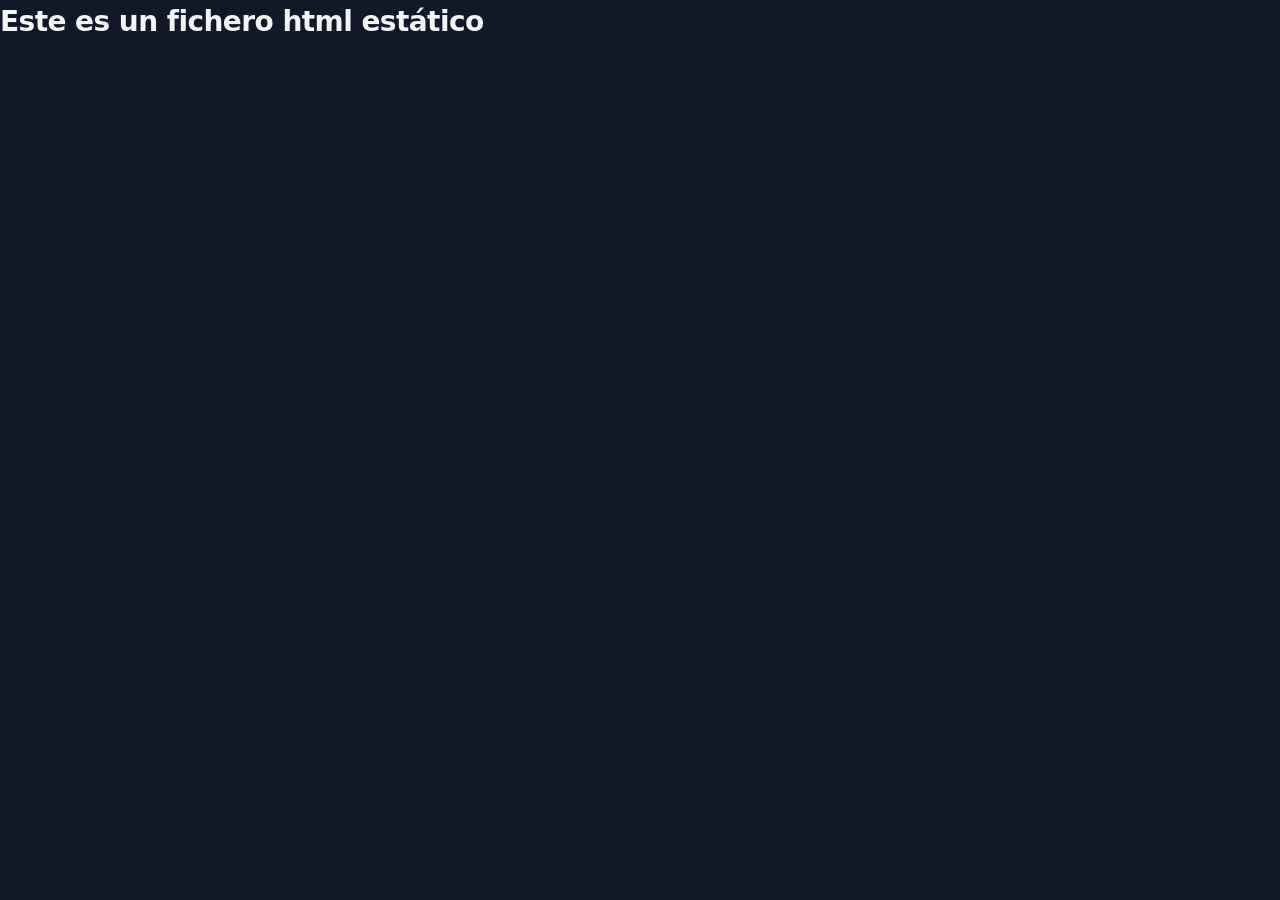
<file: src/static/static.html>
<!DOCTYPE html>
<html lang="en">
<head>
    <meta charset="UTF-8">
    <meta name="viewport" content="width=device-width, initial-scale=1.0">
    <title>Stattic</title>
    <link rel="stylesheet" href="css/styles.css">
</head>
<body>
    <h1>Este es un fichero html estático</h1>
</body>
</html>
</file>
<file: src/static/css/styles.css>
/* ============================================
   Películas — Tema oscuro profesional y depurado
   ============================================ */

:root {
    /* Fondos (oscuros pero no negros puros) */
    --bg-body: #111827;
    --bg-surface: #1f2937;
    --bg-elevated: #374151;
    --bg-input: #1f2937;

    /* Acentos (tonos fríos y discretos) */
    --accent: #6b7280;
    --accent-soft: #9ca3af;
    --accent-link: #93c5fd;
    --accent-link-hover: #bfdbfe;

    /* Texto */
    --text-main: #f3f4f6;
    --text-muted: #9ca3af;
    --text-subtle: #6b7280;

    /* Bordes y sombras */
    --border: 1px solid rgba(255, 255, 255, 0.06);
    --border-strong: 1px solid rgba(255, 255, 255, 0.1);
    --shadow: 0 4px 20px rgba(0, 0, 0, 0.25);
    --radius: 10px;
    --radius-sm: 6px;

    --font: 'Segoe UI', system-ui, -apple-system, sans-serif;
}

* {
    margin: 0;
    padding: 0;
    box-sizing: border-box;
}

body {
    background: var(--bg-body);
    color: var(--text-main);
    font-family: var(--font);
    font-size: 16px;
    line-height: 1.6;
    min-height: 100vh;
    display: flex;
    flex-direction: column;
    -webkit-font-smoothing: antialiased;
}

#content {
    flex: 1;
    max-width: 1100px;
    width: 100%;
    margin: 0 auto;
    padding: 2rem 1.25rem;
}

#content > * {
    background: var(--bg-surface);
    border: var(--border);
    border-radius: var(--radius);
    padding: 2rem;
    margin-bottom: 1.5rem;
    box-shadow: var(--shadow);
}

/* Títulos */
h1 {
    color: var(--text-main);
    font-size: 1.75rem;
    font-weight: 700;
    margin-bottom: 1.25rem;
    letter-spacing: -0.02em;
}

h2 {
    color: var(--text-main);
    font-size: 1.35rem;
    font-weight: 600;
    margin-bottom: 1rem;
}

h3 {
    color: var(--text-main);
    font-size: 1.15rem;
    font-weight: 600;
    margin-bottom: 0.75rem;
}

#content h1,
#content p {
    background: transparent;
    padding: 0;
    box-shadow: none;
    border: none;
}

#content p {
    color: var(--text-muted);
    margin-bottom: 1rem;
    font-size: 0.9375rem;
}

/* Enlaces */
a {
    color: var(--accent-link);
    text-decoration: none;
    transition: color 0.2s ease;
}

a:hover {
    color: var(--accent-link-hover);
}

/* Botones y navegación */
p a,
.content-nav a,
.btn {
    display: inline-block;
    padding: 0.5rem 1rem;
    background: var(--bg-elevated);
    color: var(--text-main) !important;
    border: var(--border);
    border-radius: var(--radius-sm);
    font-size: 0.875rem;
    font-weight: 500;
    text-decoration: none !important;
    transition: background 0.2s ease, border-color 0.2s ease;
}

p a:hover,
.content-nav a:hover,
.btn:hover {
    background: var(--accent);
    border-color: rgba(255, 255, 255, 0.12);
}

.content-nav {
    display: flex;
    flex-wrap: wrap;
    gap: 0.75rem;
    margin-top: 1.25rem;
}

/* Tablas */
.table-wrap {
    overflow-x: auto;
    margin: 1.25rem 0;
    border-radius: var(--radius-sm);
    border: var(--border);
    background: rgba(0, 0, 0, 0.2);
}

table {
    width: 100%;
    min-width: 700px;
    border-collapse: collapse;
    font-size: 0.875rem;
}

th {
    background: var(--bg-elevated);
    color: var(--text-muted);
    padding: 0.75rem 1rem;
    text-align: left;
    font-weight: 600;
    text-transform: uppercase;
    letter-spacing: 0.04em;
    border-bottom: var(--border-strong);
}

th:first-child { padding-left: 1.25rem; }
th:last-child { padding-right: 1.25rem; }

td {
    padding: 0.875rem 1rem;
    border-bottom: var(--border);
    color: var(--text-muted);
    vertical-align: top;
}

td:first-child { padding-left: 1.25rem; }
td:last-child { padding-right: 1.25rem; }

tr:last-child td { border-bottom: none; }
tr:hover td { background: rgba(255, 255, 255, 0.02); color: var(--text-main); }

td a {
    color: var(--accent-link) !important;
    padding: 0.25rem 0;
    font-weight: 500;
}

td a:hover { color: var(--accent-link-hover) !important; }

/* Detalle película */
.pelicula-detail ul,
.detail-list {
    list-style: none;
    margin: 0;
    padding: 0;
}

.pelicula-detail li,
.detail-list li {
    padding: 0.75rem 0;
    border-bottom: var(--border);
    display: grid;
    grid-template-columns: 10rem 1fr;
    gap: 1rem;
    font-size: 0.9375rem;
    color: var(--text-muted);
}

.pelicula-detail li:last-child,
.detail-list li:last-child { border-bottom: none; }

.pelicula-detail .label,
.detail-list .label {
    color: var(--text-subtle);
    font-weight: 600;
    font-size: 0.75rem;
    text-transform: uppercase;
    letter-spacing: 0.04em;
}

/* Formularios */
.form-container {
    max-width: 520px;
    margin: 0 auto;
    background: var(--bg-surface);
    padding: 2rem;
    border-radius: var(--radius);
    border: var(--border);
    box-shadow: var(--shadow);
}

.form-container h1 {
    font-size: 1.4rem;
    margin-bottom: 1.5rem;
}

.form-group {
    margin-bottom: 1.25rem;
}

.form-group label {
    display: block;
    color: var(--text-muted);
    font-weight: 500;
    margin-bottom: 0.4rem;
    font-size: 0.8125rem;
}

.form-group input[type="text"],
.form-group input[type="number"],
.form-group textarea,
.form-group select {
    width: 100%;
    padding: 0.65rem 0.85rem;
    background: var(--bg-input);
    border: var(--border);
    border-radius: var(--radius-sm);
    color: var(--text-main);
    font-size: 0.9375rem;
    font-family: inherit;
    transition: border-color 0.2s ease;
}

.form-group input::placeholder,
.form-group textarea::placeholder {
    color: var(--text-subtle);
}

.form-group input:focus,
.form-group textarea:focus,
.form-group select:focus {
    outline: none;
    border-color: var(--accent-soft);
}

.form-container button[type="submit"] {
    width: 100%;
    padding: 0.75rem 1.25rem;
    background: var(--bg-elevated);
    color: var(--text-main) !important;
    border: var(--border);
    border-radius: var(--radius-sm);
    font-size: 0.9375rem;
    font-weight: 600;
    cursor: pointer;
    transition: background 0.2s ease;
    margin-top: 0.5rem;
}

.form-container button[type="submit"]:hover {
    background: var(--accent);
}

.back-link {
    display: inline-block;
    margin-top: 1.25rem;
    padding: 0.5rem 0;
    color: var(--text-muted) !important;
    font-size: 0.875rem;
    border: none;
    background: transparent;
}

.back-link:hover {
    color: var(--accent-link) !important;
    background: transparent;
}

/* Footer */
footer {
    background: var(--bg-surface);
    color: var(--text-muted);
    padding: 1.25rem 1.5rem;
    margin-top: auto;
    font-size: 0.8125rem;
    text-align: center;
    border-top: var(--border);
}

/* ---- Responsive ---- */
@media (max-width: 768px) {
    body { font-size: 15px; }

    #content {
        padding: 1.25rem 1rem;
    }

    #content > * {
        padding: 1.5rem;
    }

    h1 { font-size: 1.5rem; }
    h2 { font-size: 1.2rem; }

    .form-container {
        padding: 1.5rem;
        max-width: 100%;
    }

    .form-container h1 { font-size: 1.25rem; }

    th, td {
        padding: 0.65rem 0.75rem;
        font-size: 0.8125rem;
    }

    .pelicula-detail li,
    .detail-list li {
        grid-template-columns: 1fr;
        gap: 0.25rem;
    }

    .content-nav {
        flex-direction: column;
    }

    .content-nav a {
        text-align: center;
    }
}

@media (max-width: 480px) {
    #content {
        padding: 1rem 0.75rem;
    }

    #content > * {
        padding: 1.25rem;
    }

    .form-container {
        padding: 1.25rem;
    }

    table {
        min-width: 500px;
    }
}
</file>
